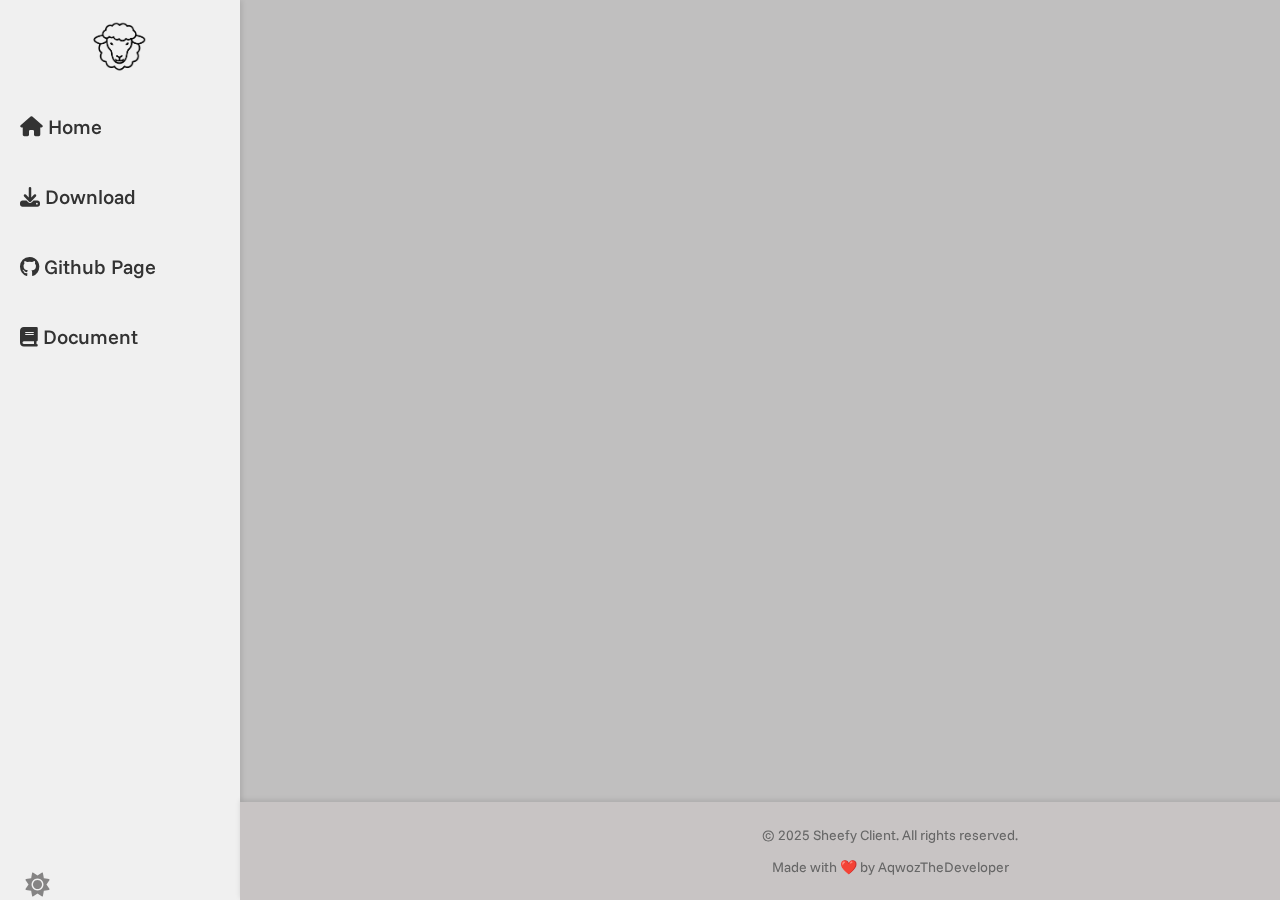
<file: documents.html>
<!DOCTYPE html>
<html lang="en">
<head>
    <meta charset="UTF-8">
    <meta name="viewport" content="width=device-width, initial-scale=1.0">
    <title></title>
    <link rel="stylesheet" href="style/style.css">
    <link rel="stylesheet" href="https://cdnjs.cloudflare.com/ajax/libs/font-awesome/6.5.0/css/all.min.css">
    <link rel="icon" href="img/LOGO.png" type="image/png">
</head>
<body>
    
    
    <div class="bar" id="left-bar">
        <img src="img/LOGO.png" alt="Sheefy Logo">
        <button class="Theme-Btn"><i class="fa-solid fa-sun"></i></button>
        <ul>
            <a href="index.html"><i class="fa-solid fa-house"></i> Home</a>
            <a href="download.html"><i class="fa-solid fa-download"></i> Download</a>
            <a href="https://github.com/AqwozTheDeveloper/SheefyClient"><i class="fa-brands fa-github"></i> Github Page</a>
            <a href="documents.html"><i class="fa-solid fa-book"></i> Document</a>
        </ul>
    </div>

    <footer>
        <div class="footer-content">
            <p>© 2025 Sheefy Client. All rights reserved.</p>
            <p>Made with ❤️ by AqwozTheDeveloper</p>
    </footer>
    

    
    
    
    
    <script src="script/documents.js"></script>
    <script>
        const texts = [
            'Documentation for Sheefy Client',
            'Learn how to use Sheefy Client',
            'Explore features of Sheefy Client',
            'Get started with Sheefy Client'
        ]

        const title = document.querySelector('title');
        let index = 0;
        function changeTitle() {
            title.textContent = texts[index];
            index = (index + 1) % texts.length;
        }
        setInterval(changeTitle, 3000); // Change title every 3 seconds
    </script>
</body>
</html>
</file>
<file: style/style.css>
@import url('https://fonts.googleapis.com/css2?family=Funnel+Sans:ital,wght@0,300..800;1,300..800&family=Noto+Sans:ital,wght@0,100..900;1,100..900&family=Outfit:wght@100..900&family=Special+Gothic+Expanded+One&display=swap');

body{
    font-family: 'Funnel Sans', 'Noto Sans', 'Outfit', 'Special Gothic Expanded One', sans-serif;
    margin: 0;
    padding: 0;
    background-color: #c0bfbf;
    color: #333;
}

#left-bar{
    width: 200px;
    height: 100vh;
    background-color: #f0f0f0;
    position: fixed;
    left: 0;
    top: 0;
    padding: 20px;
    box-shadow: 2px 0 5px rgba(0,0,0,0.1);
}

#left-bar a{
    display: block;
    padding: 20px 0 20px 0;
    text-align: left;
    color: #333;
    text-decoration: none;
    margin-bottom: 5px;
    transition: all 0.3s ease;
    font-size: 20px;
    text-align: left;
    font-weight: 500;
    border-radius: 4px;
    padding-left: 0px;
    justify-content: flex-start;
    align-items: flex-start; /* Add this line */
}

#left-bar ul{
    list-style: none;
    padding: 0;
    margin: 0;
}

#left-bar a:hover{
    background-color: #ddd;
}

#left-bar a.active{
    background-color: #ccc;
    font-weight: bold;
}

#left-bar img{
    display: block;
    width: 54px;
    height: 5 4px;
    margin: 0 auto 20px auto;
}

footer{
    position: fixed;
    bottom: 0;
    left: 0;
    width: 100%;
    background-color: #c8c4c4;
    padding: 10px;
    text-align: center;
    font-size: 14px;
    color: #666;
    border: #a8a6a6;
    left: 240px;
    right: 100px;
    box-shadow: 0 -2px 5px rgba(0,0,0,0.1);
}

footer a{
    color: #333;
    text-decoration: none;
}

.Middle{
    margin-left: 220px; /* Adjusted for left bar width */
    padding: 20px;
    background-color: #fff;
    min-height: calc(100vh - 60px); /* Adjusted for footer height */
    box-shadow: 0 0 10px rgba(0,0,0,0.1);
    align-items: center;
    justify-content: flex-start; /* Move content towards the top */
    display: flex;
    flex-direction: column;
    font-size: 28px;
    color: #585858;
    margin-top: 30px; /* Add some space from the top */
}

.Middle h1{
    font-size: 56px;
    margin-bottom: 40px;
    font-weight: 700;
    color:#000000;
    
}
.Middle p{
    font-size: 24px;
    line-height: 1.6;
    margin-bottom: 20px;
    transition: color 0.3s ease;
}

.Middle p:hover{
    color: #000000;
    text-decoration: underline;
}

.Middle button{
    padding: 10px 20px;
    background-color: #2e3131;
    color: #fff;
    border: none;
    border-radius: 4px;
    cursor: pointer;
    font-size: 18px;
    transition: background-color 0.3s ease;
    margin-top: 20px;
    font-weight: 500;
}

.Middle button:hover{
    background-color: #cbcbcb;
    color: #000;
}


.Middle img {
    width: 100%;
    max-width: 180px;
    height: 180px;
    object-fit: cover;
    margin-top: 24px;
    border-radius: 50%;
    border: 4px solid #b0b0b0;
    box-shadow: 0 4px 24px rgba(0,0,0,0.10), 0 1.5px 6px rgba(0,0,0,0.08);
    transition: transform 0.3s, box-shadow 0.3s, border-color 0.3s;
}

.Middle img:hover {
    transform: scale(1.04);
    box-shadow: 0 8px 32px rgba(0,0,0,0.16), 0 3px 12px rgba(0,0,0,0.12);
    animation: borderToBlack 0.6s forwards;
}

@keyframes borderToBlack {
    to {
        border-color: #000000;
    }
}

.Middle .Devs-section {
    display: flex;
    flex-wrap: wrap;
    justify-content: center;
    gap: 32px;
    margin-top: 48px;
    padding: 32px;
    align-items: flex-start;
    background: #fff;
    border: 1.5px solid #b0b0b0;
    border-radius: 16px;
    box-shadow: 0 4px 24px rgba(0,0,0,0.10), 0 1.5px 6px rgba(0,0,0,0.08);
    align-content: center;
    justify-content: center;
    text-align: center;
}

.Middle .Devs-section a {
    text-decoration: none;
    color: #626262;
    transition: color 0.3s ease;
}

.Middle .Devs-section a:hover {
    color: #0c0c0c;
}

.Middle .Devs-section h3{
    font-size: 24px;
    margin-top: 16px;
    font-weight: 600;
    color: #000000;
    transition: color 0.3s;
}

.Middle .Devs-section h3:hover {
    animation: blackGrayColor 3.6s ease-in-out infinite;
}

@keyframes fadeInOutText {
    0% {
        opacity: 0;
    }
    20% {
        opacity: 1;
    }
    80% {
        opacity: 1;
    }
    100% {
        opacity: 0;
    }
}

@keyframes blackGrayColor {
    0% {
        color: #000000;
    }
    50% {
        color: #888888;
    }
    100% {
        color: #000000;
    }
}

#left-bar .Theme-Btn {
    background: none;
    border: none;
    color: #858484;
    font-size: 24px;
    cursor: pointer;
    margin-bottom: 20px;
    transition: color 0.3s ease;
    position: absolute;
    bottom: 20px;
    left: 20px;
}

#left-bar .Theme-Btn:hover {
    color: #000000;
}
</file>
